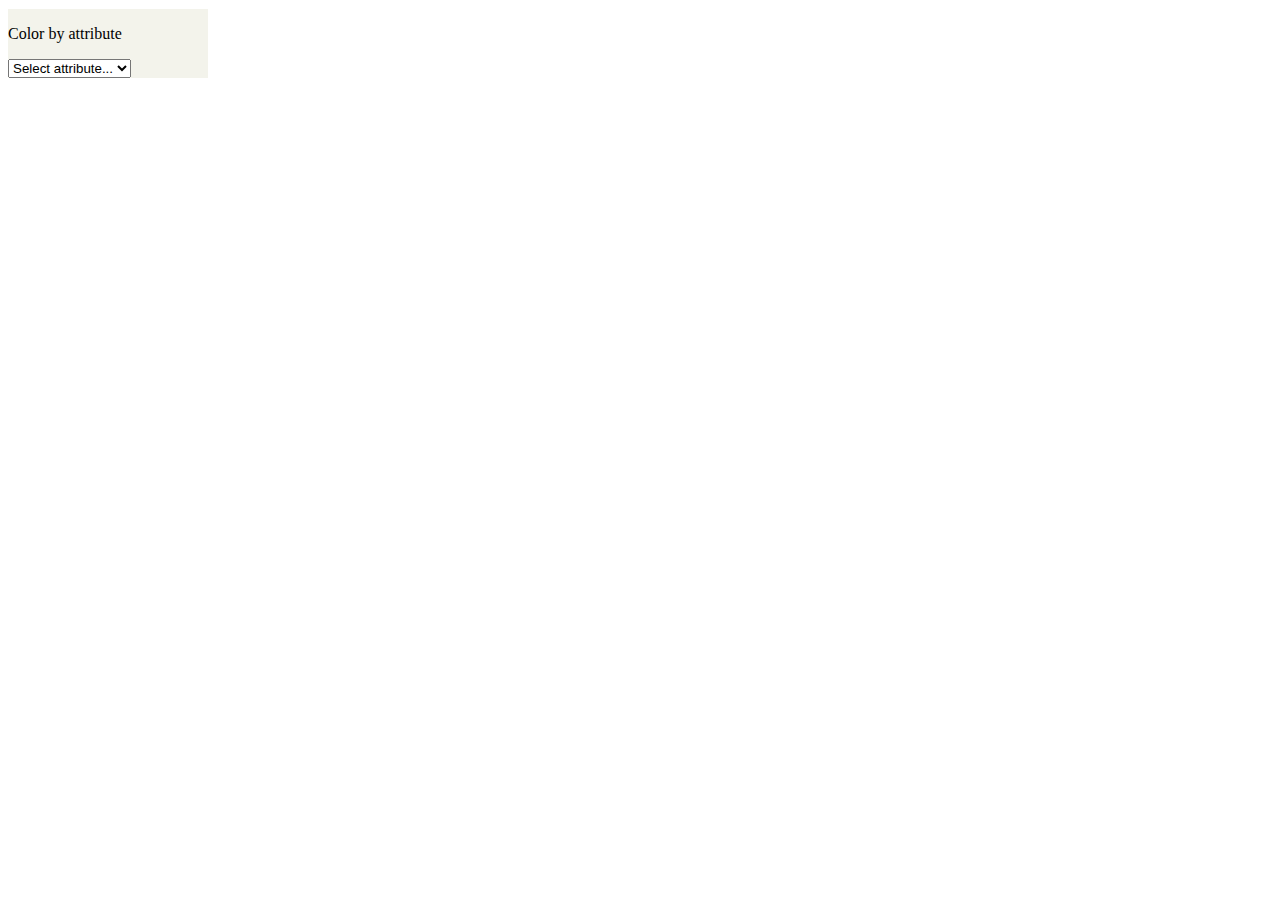
<file: Cesium/index.html>
<!DOCTYPE html>
<html lang="en">

<head>
  <meta charset="utf-8">
  <script src="https://cesium.com/downloads/cesiumjs/releases/1.65/Build/Cesium/Cesium.js"></script>
  <link href="https://cesium.com/downloads/cesiumjs/releases/1.65/Build/Cesium/Widgets/widgets.css" rel="stylesheet">
  <link href="cesium.css" rel="stylesheet" type="text/css">
</head>

<body>
  <div id="cesiumContainer" style="width: 700px; height:400px"></div>
  <script src="cesium.js">
  </script>
  
  <div id="attributeBox">
    <p> Color by attribute</p>
    <select id="dropList" onchange="createValueList(this)">
      <option id="remove">Select attribute...</option>
    </select>
    <table id="valueList"> </table>
  </div>
</body>

</html>
</file>
<file: Cesium/cesium.css>
#attributeBox {
    background-color: rgba(241, 241, 231, 0.836);
    position: absolute;
    top: 1%; 
    z-index: 1;
    display: block;
    min-width: 200px; 
}
</file>
